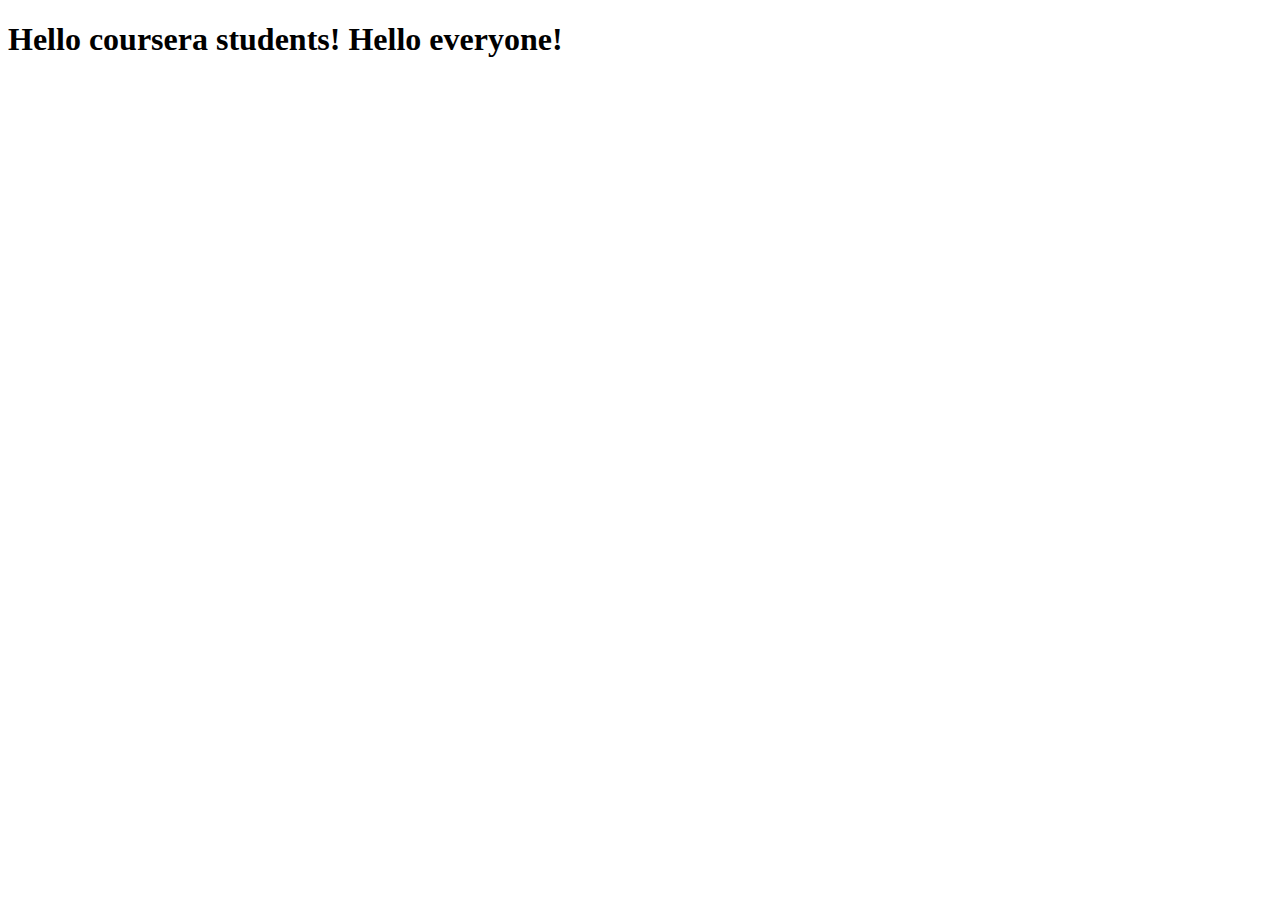
<file: index.html>
<!DOCTYPE html>
<html lang="en" dir="ltr">
  <head>
    <meta charset="utf-8">
    <title>Hello coursera</title>
  </head>
  <body>
    <h1>Hello coursera students! Hello everyone!</h1>
  </body>
</html>
</file>
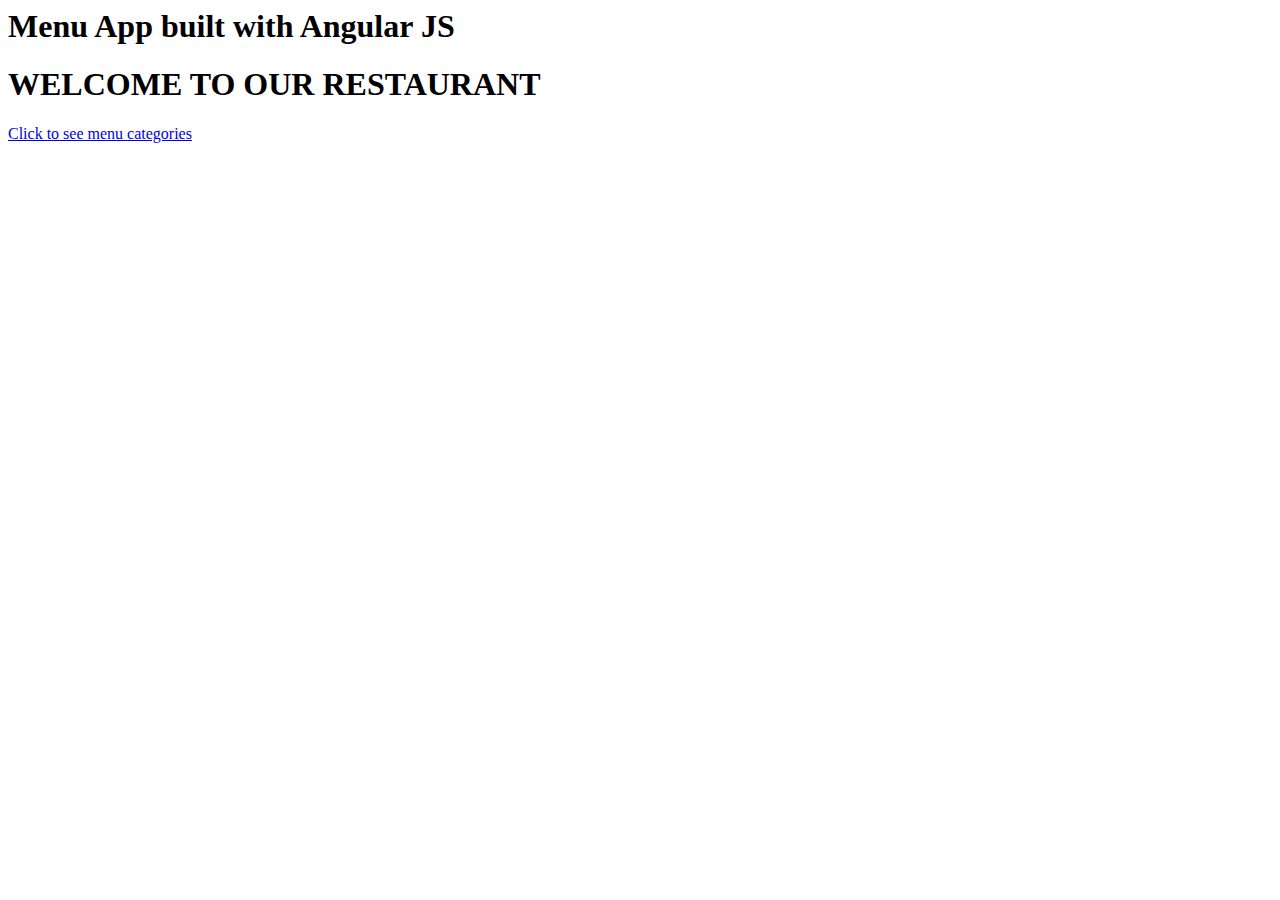
<file: assignment4/index.html>
<html ng-app="MenuApp">
	<head>
		<meta charset="utf-8">
		<title>Menu App</title>
        <link rel='shortcut icon' type='image/x-icon' href='favicon.ico'/>
        <link rel="stylesheet" href="css/style.css"></link>
	</head>
	<body>
    <h1>Menu App built with Angular JS</h1>

    <ui-view></ui-view>

    <!-- Libraries -->
    <script src="lib/angular.min.js"></script>
    <script src="lib/angular-ui-router.min.js"></script>

    <!-- Modules -->
    <script src="src/menuapp/menuapp.module.js"></script>
    <script src="src/data/data.module.js"></script>

    <!-- Routes -->
    <script src="src/routes.js"></script>

    <script src="src/data/menudata.service.js"></script>
    <script src="src/menuapp/categorylist.component.js"></script>
    <script src="src/menuapp/itemlist.component.js"></script>
    <script src="src/menuapp/categorylist.controller.js"></script>
    <script src="src/menuapp/itemlist.controller.js"></script>

  </body>
</html>
</file>
<file: assignment4/css/style.css>
li[ui-sref]:hover {
  display: inline-block;
  cursor: pointer;
  border: solid black 1px;
  padding-left: 5px;
  padding-right: 5px;
}
</file>
